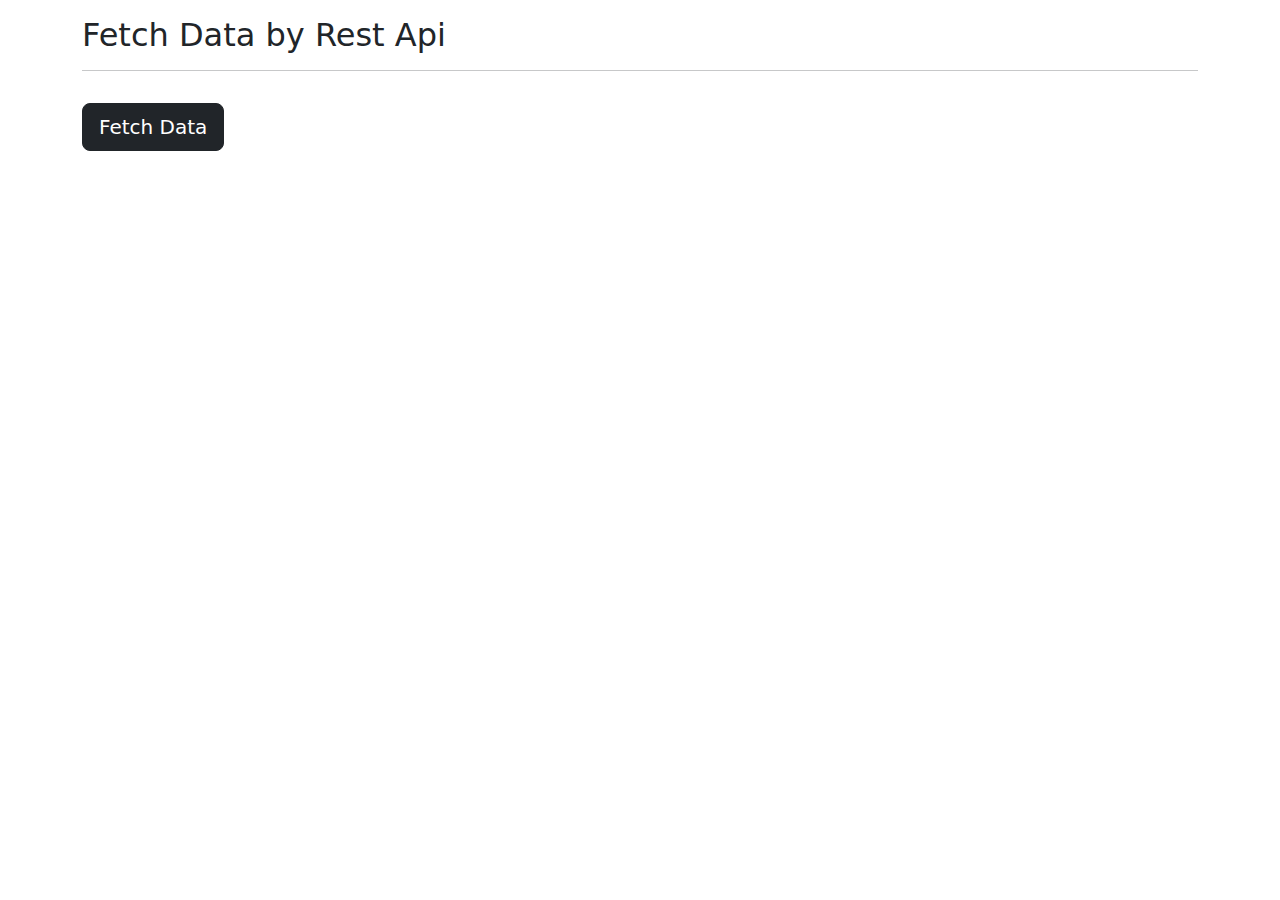
<file: api/index.html>
<!DOCTYPE html>
<html lang="en">
<head>
  <title>Bootstrap Example</title>
  <meta charset="utf-8">
  <meta name="viewport" content="width=device-width, initial-scale=1">
  <link href="https://cdn.jsdelivr.net/npm/bootstrap@5.2.2/dist/css/bootstrap.min.css" rel="stylesheet">
  <script
  src="https://code.jquery.com/jquery-3.6.1.js"
  integrity="sha256-3zlB5s2uwoUzrXK3BT7AX3FyvojsraNFxCc2vC/7pNI="
  crossorigin="anonymous"></script>
  
  <script src="https://cdn.jsdelivr.net/npm/bootstrap@5.2.2/dist/js/bootstrap.bundle.min.js"></script>
</head>
<body>

<div class="container mt-3">
  <h2>Fetch Data by Rest  Api</h2>
  <hr>
  <button type="button" class="btn btn-dark btn-lg mb-3 mt-3" onclick =  fectchData(); >Fetch Data</button>      
  <table class="table table-bordered" >
    
    <tbody id = "table_id">
      <tr >
        
       
      </tr>
      
    </tbody>
  </table>
</div>

</body>
<script>
    var isLoad=false;
    function fectchData(){
        if(isLoad==true)return;
        $.ajax({
            url: 'http://localhost:3000/api/readApi.inc.php',
            Type : 'GET',
            Datatype : 'JSON',
            success : function(data)
            {  
              var  data_json= JSON.parse(data)
               
                if(data.status == "Faild"){
                     $("#table_id").append('<tr><td>'+data_json.message+'</td></tr>');
                }else{
                    
                    $("#table_id").html("");
                     $.each(data_json, function(key,value){
                        $("#table_id").append("<tr>"+
                           
                            "<td>"+value.email+"</td>"+
                            "<td>"+value.password+"</td>"+
                            
                        "</tr>");
                        
                        isLoad=true;
                        
                    
                    });
                }
            }
        })

    }
</script>
</html>
</file>
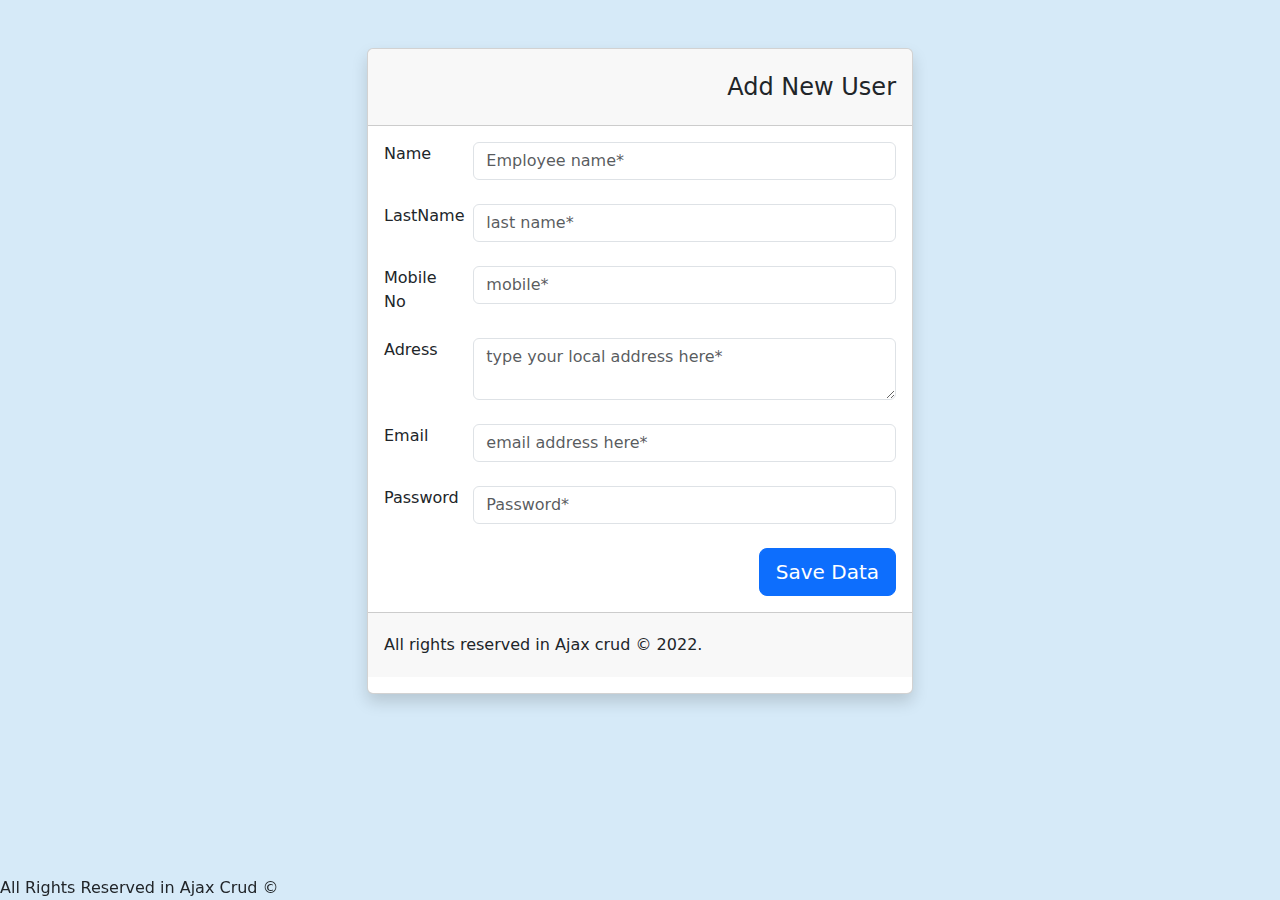
<file: api/addUser.html>
<!DOCTYPE html>
<html lang="en">
<head>
    <meta charset="UTF-8">
    <meta http-equiv="X-UA-Compatible" content="IE=edge">
    <meta name="viewport" content="width=device-width, initial-scale=1.0">
    <title>Ajax Crud</title>
    <link href="https://cdn.jsdelivr.net/npm/bootstrap@5.2.2/dist/css/bootstrap.min.css" rel="stylesheet">
    <link href="https://cdn.jsdelivr.net/npm/bootstrap@5.2.2/dist/css/bootstrap.min.css" rel="stylesheet">
    <script
    src="https://code.jquery.com/jquery-3.6.1.js"
    integrity="sha256-3zlB5s2uwoUzrXK3BT7AX3FyvojsraNFxCc2vC/7pNI="
    crossorigin="anonymous"></script>
    
    <script src="https://cdn.jsdelivr.net/npm/bootstrap@5.2.2/dist/js/bootstrap.bundle.min.js"></script>
</head>

    <body style="background-color: #D6EAF8;">
  
    <div class = "container mb-4">
    <div class="row">
      <div class="col-md-3"></div>
        <div class="col-md-6 mt-5">
         
            <div class= "card shadow">
                <div class="card-header" style= "padding-top: 20px; padding-bottom: 20px; "><span style="font-size: 24px; float:right;">Add New User</span></div>
                <form id = "form" method = "post">
                <div class="card-body">
                    <div class = "row">
                        <div class = "col-2"><label>Name</div><br>
                        <div class = "col-10"><input type = "text" placeholder= "Employee name*" name = "name" id = "name" class= "form-control"></div>
                        <span class="text-danger" class = "error" style="margin-left: 110px;"></span>
                    </div><br>

                    <div class = "row">
                        <div class = "col-2"><label>LastName</div><br>
                        <div class = "col-10"><input type = "text" placeholder= "last name*" id = "lastname" class= "form-control"></div>
                        <span class="text-danger" class = "error" style="margin-left: 110px;"></span>
                    </div><br>
                    <div class = "row">
                        <div class = "col-2"><label>Mobile No</div><br>
                        <div class = "col-10"><input type = "text" placeholder= "mobile*" name = "mobile"  id = "mobile" class= "form-control"></div>
                        <span class="text-danger" class = "error" style="margin-left: 110px;"></span>
                    </div><br>
                    <div class = "row">
                        <div class = "col-2"><label>Adress</div><br>
                        <div class = "col-10"><textarea class= "form-control"   id = "address" name = "address" placeholder="type your local address here*"></textarea></div>
                        <span class="text-danger" class = "error" style="margin-left: 110px;"></span>
                    </div><br>
                    <div class = "row">
                        <div class = "col-2"><label> Email</div><br>
                        <div class = "col-10"><input type = "text" class= "form-control" id= "email" name = "email" placeholder="email address here*"></div>
                        <span class="text-danger" class = "error" style="margin-left: 110px;"></span>
                    </div><br>
                    <div class = "row">
                        <div class = "col-2"><label> Password</div><br>
                        <div class = "col-10"><input type = "text" class= "form-control" placeholder="Password*"  name = "name" id = "password"></div><br>
                        <span class="text-danger" class = "error" style="margin-left: 110px;"></span>
                    </div><br> 
                    <div class = "row">
                        <div class = "col-2"></div>
                        <div class = "col-10"><button type = "button" value = "add" class="btn btn-primary btn-lg" name = "insert" id = "insertBtn" style= "float:right;" onclick = "insertUser()">Save Data</button></div>
                        
                    </div>
                    
                    <span class="text-danger mt-4" id = "error" style = "float:right;"></span>
                    
                </div> 
                <div class="card-footer" style= "padding-top: 20px; padding-bottom: 20px; ">All rights reserved in Ajax crud &copy; 2022.</div>  
                <div id = "msg" class="error"><p id = "error"></p></div>         
            </div> 
</form>
        </div>
        <div class="col-md-3"><p id = "error"></p></div>
        <div id="preloader">
            <div id="loader"></div>
          </div>
</div>      
</div>

<footer class="fixed-bottom">All Rights Reserved in Ajax Crud &copy;</footer>
</div>
</body>

<script>
function insertUser(){
    var name = $("#name").val();
    
    var lastname = $("#lastname").val();
    var mobile = $("#mobile").val();
    var address = $("#address").val();
    var email = $("#email").val();
    var password = $("#password").val();
    

    if(name != "" && lastname != "" && mobile != "" && address != "" && email != "" && password !=""){

        $.ajax({
            url : 'http://localhost:3000/api/addUserData.inc.php',
            type : 'POST',
            contentType: "application/json; charset=utf-8",
            cache: false,
            data :JSON.stringify({name: name, lastname: lastname, mobile:mobile, address:address, email:email, password:password}),
       
            beforeSend: function(data){
                $("#msg").html(data).show()
                },
 
            success : function(result){
               
                    var data = JSON.parse(result);
                
                    if(data.status == 'success'){
                        window.location.href = "home.php";
                    }else{
                    $("#error").html("<p class='alert alert-info'>Error in Submitting Data").fadeOut(3000);
                    }
            }
        });
    }else{
    $("#error").fadeIn(2000, function(){
        $("#error").html("<p class='alert alert-info'>Fields should not be empty</p>").slideToggle('slow').fadeOut(3000);
          
        })
    }
}

</script>
</html>
</file>
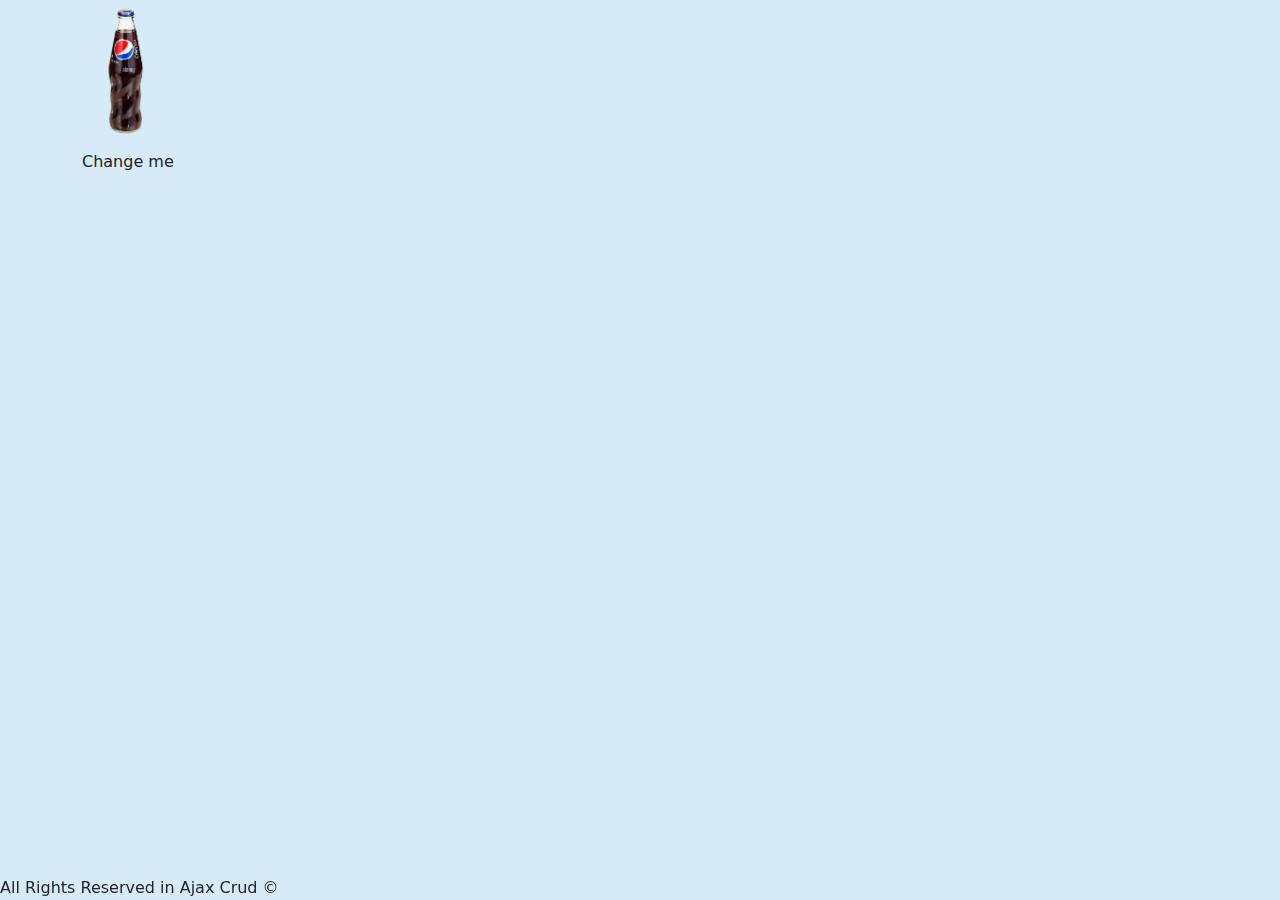
<file: api/attributes.html>
<!DOCTYPE html>
<html lang="en">
<head>
    <meta charset="UTF-8">
    <meta http-equiv="X-UA-Compatible" content="IE=edge">
    <meta name="viewport" content="width=device-width, initial-scale=1.0">
    <title>Ajax Crud</title>
    <link href="https://cdn.jsdelivr.net/npm/bootstrap@5.2.2/dist/css/bootstrap.min.css" rel="stylesheet">
    <link href="https://cdn.jsdelivr.net/npm/bootstrap@5.2.2/dist/css/bootstrap.min.css" rel="stylesheet">
    <script
    src="https://code.jquery.com/jquery-3.6.1.js"
    integrity="sha256-3zlB5s2uwoUzrXK3BT7AX3FyvojsraNFxCc2vC/7pNI="
    crossorigin="anonymous"></script>
    
    <script src="https://cdn.jsdelivr.net/npm/bootstrap@5.2.2/dist/js/bootstrap.bundle.min.js"></script>
</head>

    <body style="background-color: #D6EAF8;">
  
    <div class = "container mb-4">
        <img id="example" src="pepsi.png"   width="auto" height="150">
       <p id = "click_me">Change me </p>
</div>      
</div>

<footer class="fixed-bottom">All Rights Reserved in Ajax Crud &copy;</footer>
</div>
</body>
<script >
    
            var image =  document.getElementById("example");
            var click_id = document.getElementById("click_me");

            click_id.addEventListener('click', 
            () => {
            
            if(image.src.match("bottle.png")){
              image.src="pepsi.png";  
            }else{
                image.src = "bottle.png"
            }
            
        })

        
           
    
        
    
   
</script>
</html>
</file>
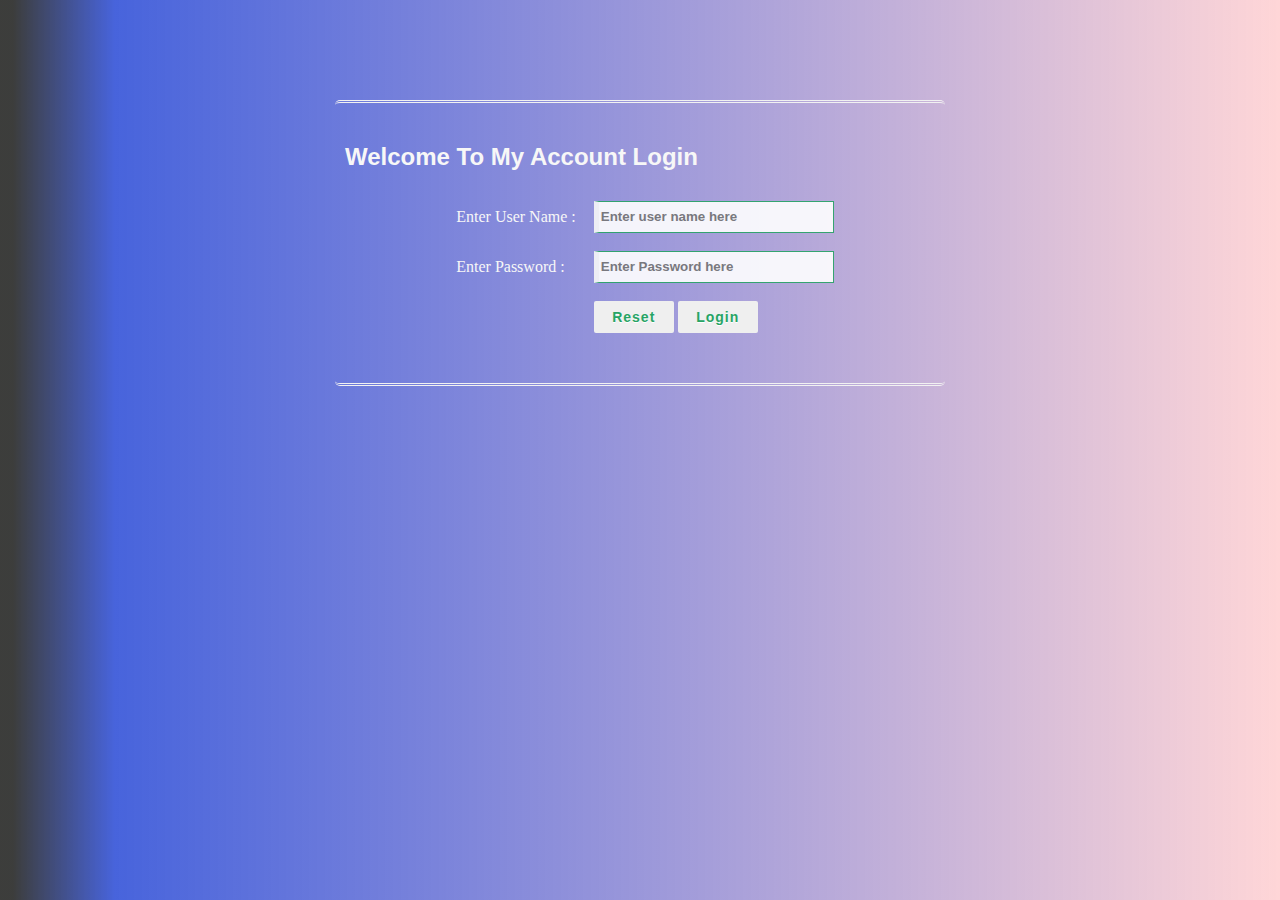
<file: jscrud operation/login.html>
<!DOCTYPE html>
<html>
  <head>
    <title>Welcome To Login Form</title>
    <style>
      #color_bc {
        /* background: rgb(98,95,136);
background: linear-gradient(90deg, rgba(98,95,136,0.17970938375350143) 2%, rgba(195,193,222,0.4542191876750701) 16%, rgba(9,186,228,0.31976540616246496) 33%, rgba(186,187,213,0.41220238095238093) 82%, rgba(210,208,242,0.3085609243697479) 95%);
        /* background: rgb(103,105,193); */
        /* background: linear-gradient(90deg, rgba(103,105,193,0.7595413165266106) 7%, rgba(26,172,207,0.5214460784313726) 47%, rgba(46,36,193,0.3085609243697479) 78%); */

        /* background: rgb(103,105,193);
background: linear-gradient(90deg, rgba(103,105,193,0.7595413165266106) 7%, rgba(64,60,60,0.5214460784313726) 47%, rgba(46,36,193,0.3085609243697479) 78%); */
        /* background: rgb(33,238,241);
background: linear-gradient(0deg, rgba(33,238,241,0.9360119047619048) 0%, rgba(52,47,35,0.196516106442577) 95%); */
        /* background: rgb(180,131,152);
background: radial-gradient(circle, rgba(180,131,152,0.10688025210084029) 5%, rgba(8,100,209,0.5158438375350141) 100%); */
        /* background: rgb(41,25,32);
background: radial-gradient(circle, rgba(41,25,32,0.4066001400560224) 0%, rgba(8,100,209,0.5158438375350141) 100%); */
        /* background: rgb(148,148,148);
background: radial-gradient(circle, rgba(148,148,148,0.7287289915966386) 0%, rgba(8,100,209,0.5158438375350141) 100%); */

        /* background: rgb(148, 148, 148);
        background: radial-gradient(
          circle,
          rgba(148, 148, 148, 0.7287289915966386) 0%,
          rgba(8, 100, 209, 0.5158438375350141) 100%
        ); */
        /* background: rgb(112,190,32);
background: linear-gradient(90deg, rgba(112,190,32,0.27494747899159666) 2%, rgba(66,66,161,0.8015581232492998) 39%, rgba(255,0,9,0.16010154061624648) 100%); */
        /* background: rgb(112,190,32);
background: linear-gradient(90deg, rgba(112,190,32,0.27494747899159666) 2%, rgba(32,33,37,0.24693627450980393) 26%, rgba(255,0,9,0.16010154061624648) 100%); */
         background: rgb(21,22,20);
background: linear-gradient(90deg, rgba(21,22,20,0.8295693277310925) 1%, rgba(14,51,209,0.7595413165266106) 9%, rgba(255,0,9,0.16010154061624648) 100%);  */
        /* background: linear-gradient(90deg, rgba(151,147,218,1) 0%, rgba(9,9,121,1) 35%, rgba(0,212,255,1) 100%); */
        /* background-image : linear-gradient(to left, rgb(138, 133, 133), #333 50%, #eee 75%,rgb(178,178,178) 75%); */
      }
      body {
        margin: 0px;
        color: #f7f7f7;
        font-family: Arial, Helvetica, sans-serif;
      }
      #main {
        width: 600px;
        height: 260px;
        margin-left: auto;
        margin-right: auto;
        border-radius: 5px;
        padding-left: 10px;
        margin-top: 100px;
        border-top: 3px double #f1f1f1;
        border-bottom: 3px double #f1f1f1;
        padding-top: 20px;
      }
      #main table {
        font-family: "Comic Sans MS", cursive;
      }
      /* css code for textbox */
      #main .tb {
        height: 28px;
        width: 230px;
        border: 1px solid #27a465;
        color: #27a465;
        font-weight: bold;
        border-left: 5px solid #f7f7f7;
        opacity: 0.9;
      }

      /* css code for button*/
      #main .btn {
        width: 80px;
        height: 32px;
        outline: none;
        font-weight: bold;
        border: 0px solid #27a465;
        text-shadow: 0px 0.5px 0.5px #fff;
        border-radius: 2px;
        font-weight: 600;
        color: #27a465;
        letter-spacing: 1px;
        font-size: 14px;
        -webkit-transition: 1s;
        -moz-transition: 1s;
        transition: 1s;
      }

      #main .btn:hover {
        background-color: #27a465;
        outline: none;
        border-radius: 2px;
        color: #f1f1f1;
        border: 1px solid #f1f1f1;
      }
    </style>
  </head>

  <body id="color_bc">
    <!-- Main div code -->
    <div id="main">
      <div class="h-tag">
        <h2>Welcome To My Account Login</h2>
      </div>
      <!-- Login box -->
      <div class="login">
        <table cellspacing="2" align="center" cellpadding="8" border="0">
          <tr>
            <td>Enter User Name :</td>
            <td>
              <input
                type="text"
                placeholder="Enter user name here"
                id="email"
                class="tb"
              />
            </td>
          </tr>
          <tr>
            <td>Enter Password :</td>
            <td>
              <input
                type="password"
                placeholder="Enter Password here"
                id="pwd1"
                class="tb"
              />
            </td>
          </tr>
          <tr>
            <td></td>
            <td>
              <input
                type="submit"
                value="Reset"
                onclick="clearFunc()"
                class="btn"
              />
              <input
                type="submit"
                value="Login"
                class="btn"
                onClick="login()"
              />
            </td>
          </tr>
        </table>
      </div>
      <!-- login box div ending here.. -->
    </div>
    <!-- Main div ending here... -->
  </body>
  <script>
    function login() {
      var uname = document.getElementById("email").value;
      var pwd = document.getElementById("pwd1").value;
      var filter =
        /^([a-zA-Z0-9_\.\-])+\@(([a-zA-Z0-9\-])+\.)+([a-zA-Z0-9]{2,4})+$/;
      if (uname == "") {
        alert("please enter user name.");
      } else if (pwd == "") {
        alert("enter the password");
      } else if (!filter.test(uname)) {
        alert("Enter valid email id.");
      } else if (pwd.length < 6) {
        alert("Password min and max length is 6.");
      } else {
        alert(
          "Thank You for Login & You are Redirecting to Campuslife Website"
        );
        //Redirecting to other page or webste code or you can set your own html page.
        window.location = "index.html";
      }
    }
    //Reset Inputfield code.
    function clearFunc() {
      document.getElementById("email").value = "";
      document.getElementById("pwd1").value = "";
    }
  </script>
</html>
</file>
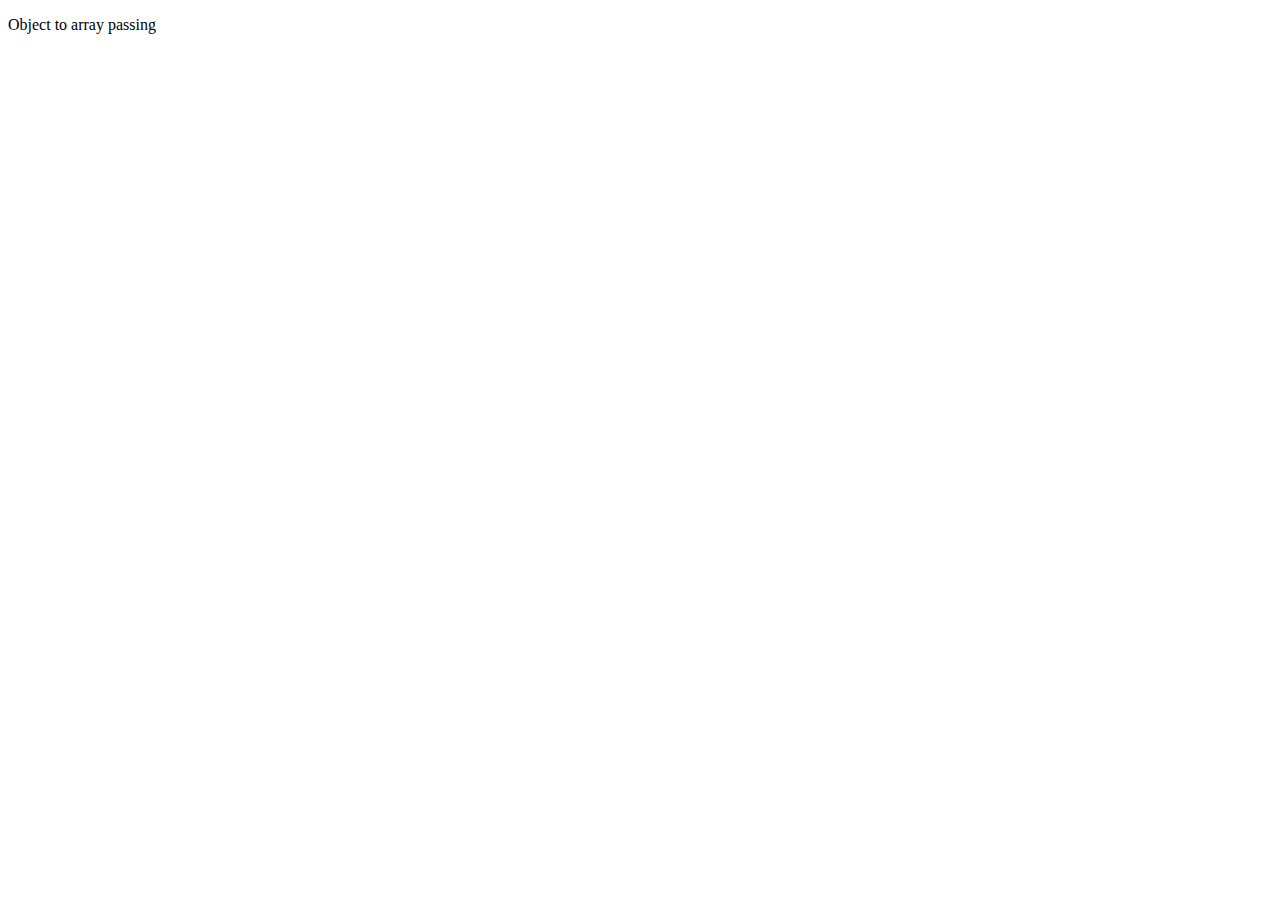
<file: jsCrudeOperation_2/addNode.html>
<!DOCTYPE html>
<html>
  <body>
    <div id="divId" class="someClass ">
      <p>Object to array passing</p>
    </div>
    <script>
     let array = [];  //array to object passing //

let obj = {
 name: 'Billy',
 age: 30,
 role: 'admin'
 
};

array.push(obj);
array.forEach(function(obj,i){
    var name = obj.name;
    console.log(name);
})
    </script>
  </body>
</html>
</file>
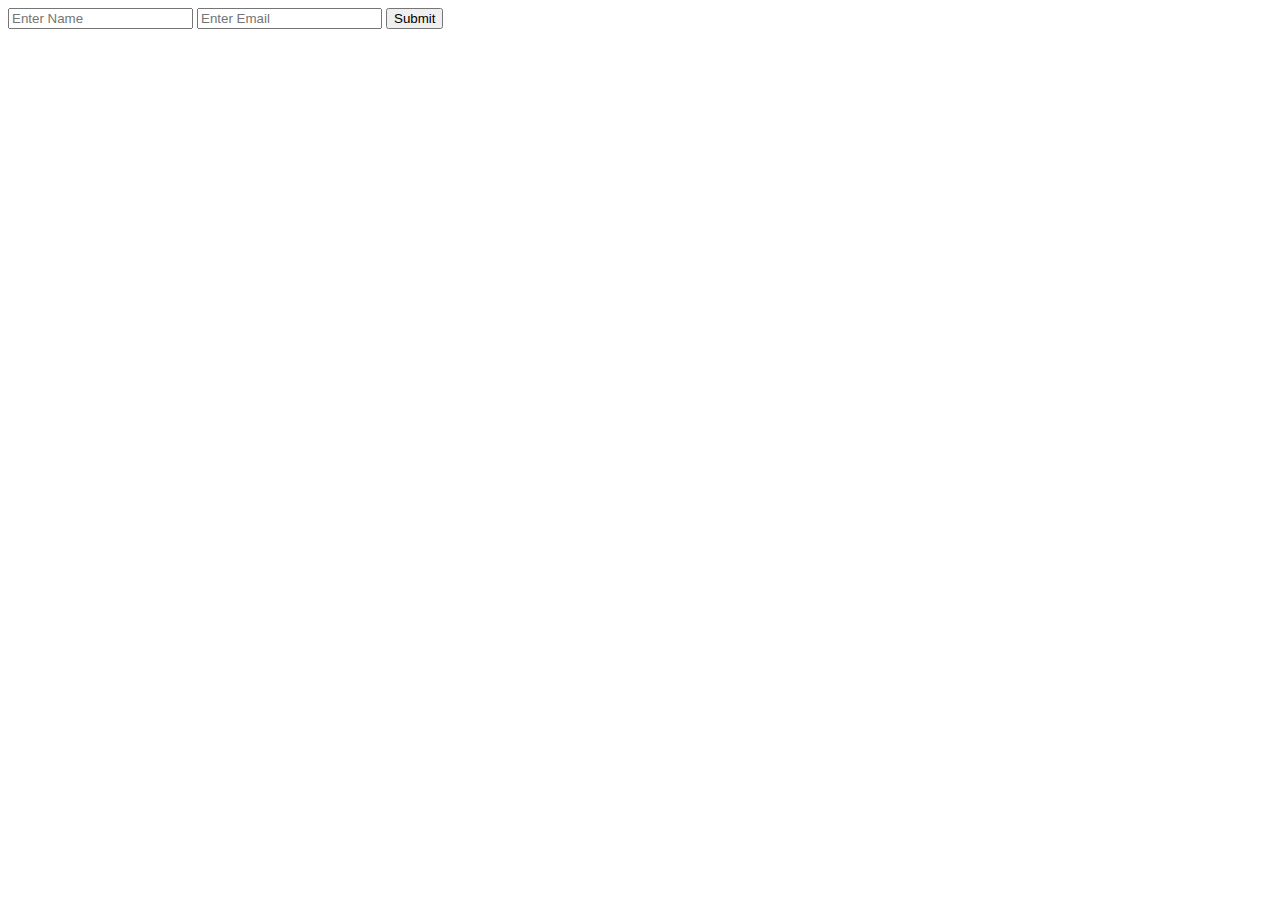
<file: jsCrudeOperation_2/autoComplete.html>
<!DOCTYPE html>
<html lang="en">
  <head>
    <title>Title of the Document</title>
  </head>
  <body>
    <form action="/form/submit" method="post">
      <div class="form-group">
        <input type="text" name="username" placeholder="Enter Name">
        <input type="email" name="email" placeholder="Enter Email">
        <button type="submit"> Submit </button>
      </div>
    </form>
    <script>
       
      let tagArr = document.getElementsByTagName("input");
      for (let i = 0; i < tagArr.length; i++) {
        tagArr[i].autocomplete = 'off';
        
      }
    
    </script>
  </body>
</html>
</file>
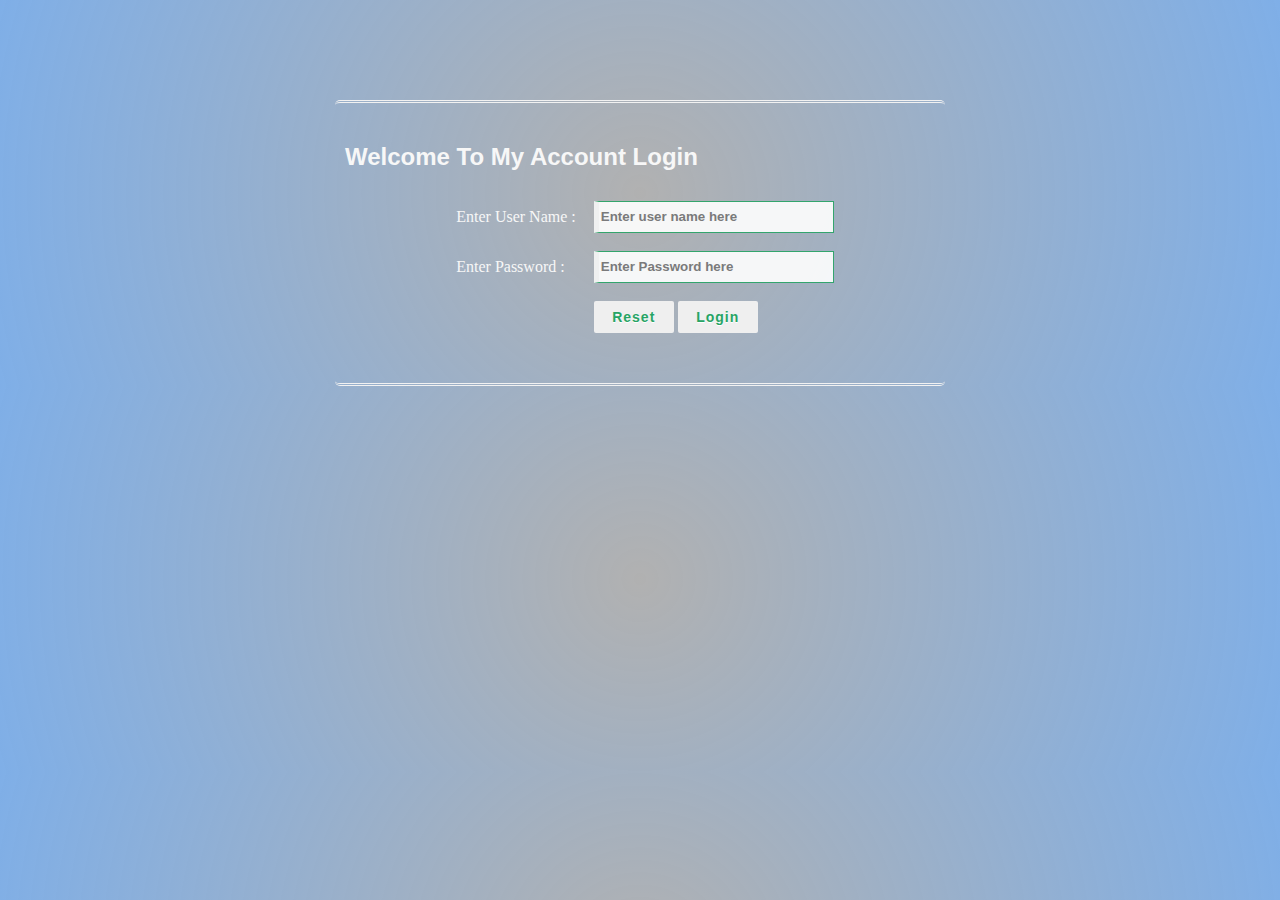
<file: jsCrudOperation/loginJs.html>
<!DOCTYPE html>
<html>
<head>
<title>Welcome To Login Form</title>
<style>
    #color_bc{ 

        /* background: rgb(98,95,136);
background: linear-gradient(90deg, rgba(98,95,136,0.17970938375350143) 2%, rgba(195,193,222,0.4542191876750701) 16%, rgba(9,186,228,0.31976540616246496) 33%, rgba(186,187,213,0.41220238095238093) 82%, rgba(210,208,242,0.3085609243697479) 95%);
        /* background: rgb(103,105,193); */
/* background: linear-gradient(90deg, rgba(103,105,193,0.7595413165266106) 7%, rgba(26,172,207,0.5214460784313726) 47%, rgba(46,36,193,0.3085609243697479) 78%); */
        
         
        /* background: rgb(103,105,193);
background: linear-gradient(90deg, rgba(103,105,193,0.7595413165266106) 7%, rgba(64,60,60,0.5214460784313726) 47%, rgba(46,36,193,0.3085609243697479) 78%); */
        /* background: rgb(33,238,241);
background: linear-gradient(0deg, rgba(33,238,241,0.9360119047619048) 0%, rgba(52,47,35,0.196516106442577) 95%); */
        /* background: rgb(180,131,152);
background: radial-gradient(circle, rgba(180,131,152,0.10688025210084029) 5%, rgba(8,100,209,0.5158438375350141) 100%); */
        /* background: rgb(41,25,32);
background: radial-gradient(circle, rgba(41,25,32,0.4066001400560224) 0%, rgba(8,100,209,0.5158438375350141) 100%); */
        /* background: rgb(148,148,148);
background: radial-gradient(circle, rgba(148,148,148,0.7287289915966386) 0%, rgba(8,100,209,0.5158438375350141) 100%); */
         
         background: rgb(148,148,148);
background: radial-gradient(circle, rgba(148,148,148,0.7287289915966386) 0%, rgba(8,100,209,0.5158438375350141) 100%); 
        /* background: rgb(112,190,32);
background: linear-gradient(90deg, rgba(112,190,32,0.27494747899159666) 2%, rgba(66,66,161,0.8015581232492998) 39%, rgba(255,0,9,0.16010154061624648) 100%); */
        /* background: rgb(112,190,32);
background: linear-gradient(90deg, rgba(112,190,32,0.27494747899159666) 2%, rgba(32,33,37,0.24693627450980393) 26%, rgba(255,0,9,0.16010154061624648) 100%); */
         /* background: rgb(21,22,20);
background: linear-gradient(90deg, rgba(21,22,20,0.8295693277310925) 1%, rgba(14,51,209,0.7595413165266106) 9%, rgba(255,0,9,0.16010154061624648) 100%);  */
        /* background: linear-gradient(90deg, rgba(151,147,218,1) 0%, rgba(9,9,121,1) 35%, rgba(0,212,255,1) 100%); */
        /* background-image : linear-gradient(to left, rgb(138, 133, 133), #333 50%, #eee 75%,rgb(178,178,178) 75%); */
    }
body
   {
     margin:0px; color:#f7f7f7; font-family:Arial, Helvetica, sans-serif;


   }
   #main
   {
     width:600px; height:260px; margin-left:auto; margin-right:auto; border-radius:5px; padding-left:10px; margin-top:100px;
     border-top:3px double #f1f1f1; border-bottom:3px double #f1f1f1; padding-top:20px;
   }
   #main table
   {
     font-family:"Comic Sans MS", cursive;
   } 
  /* css code for textbox */
  #main .tb
  {
    height:28px; width:230px; border:1px solid #27a465; color:#27a465; font-weight:bold; border-left:5px solid #f7f7f7; opacity:0.9;
  }

   /* css code for button*/
   #main .btn
   {
    width:80px; height:32px; outline:none;  font-weight:bold; border:0px solid #27a465; text-shadow: 0px 0.5px 0.5px #fff;	
    border-radius: 2px; font-weight: 600; color: #27a465; letter-spacing: 1px; font-size:14px; -webkit-transition: 1s; -moz-transition: 1s; transition: 1s;
   }
  
   #main .btn:hover
   {
    background-color:#27a465; outline:none;  border-radius: 2px; color:#f1f1f1; border:1px solid #f1f1f1;
   }
  </style> 
</head>

  <body id = "color_bc">
  <!-- Main div code -->
  <div id="main">
  <div class="h-tag">
  <h2>Welcome To My Account Login</h2>
  </div>
  <!-- Login box -->
  <div class="login">
  <table cellspacing="2" align="center" cellpadding="8" border="0">
  <tr>
  <td>Enter User Name :</td>
  <td><input type="text" placeholder="Enter user name here" id="email" class="tb" /></td>
  </tr>
  <tr>
  <td>Enter Password :</td>
  <td><input type="password" placeholder="Enter Password here" id="pwd1" class="tb" /></td>
  </tr>
  <tr>
  <td></td>
  <td>
  <input type="submit" value="Reset" onclick="clearFunc()" class="btn" />
  <input type="submit" value="Login" class="btn" onClick="login()" /></td>
  </tr>
  </table>
  </div>
     <!-- login box div ending here.. -->
  </div>
  <!-- Main div ending here... -->
  
</body>
<script>

function login()
	{
		var uname = document.getElementById("email").value;
		var pwd = document.getElementById("pwd1").value;
		var filter = /^([a-zA-Z0-9_\.\-])+\@(([a-zA-Z0-9\-])+\.)+([a-zA-Z0-9]{2,4})+$/;
		if(uname =='')
		{
			alert("please enter user name.");
		}
		else if(pwd=='')
		{
        	alert("enter the password");
		}
		else if(!filter.test(uname))
		{
			alert("Enter valid email id.");
		}
		else if(pwd.length < 6)
		{
			alert("Password min and max length is 6.");
		}
		else
		{
	alert('Thank You for Login & You are Redirecting to Campuslife Website');
  //Redirecting to other page or webste code or you can set your own html page.
       window.location = "index.html";
			}
	}
	//Reset Inputfield code.
	function clearFunc()
	{
		document.getElementById("email").value="";
		document.getElementById("pwd1").value="";
	}	
	 
</script>
</html>
</file>
